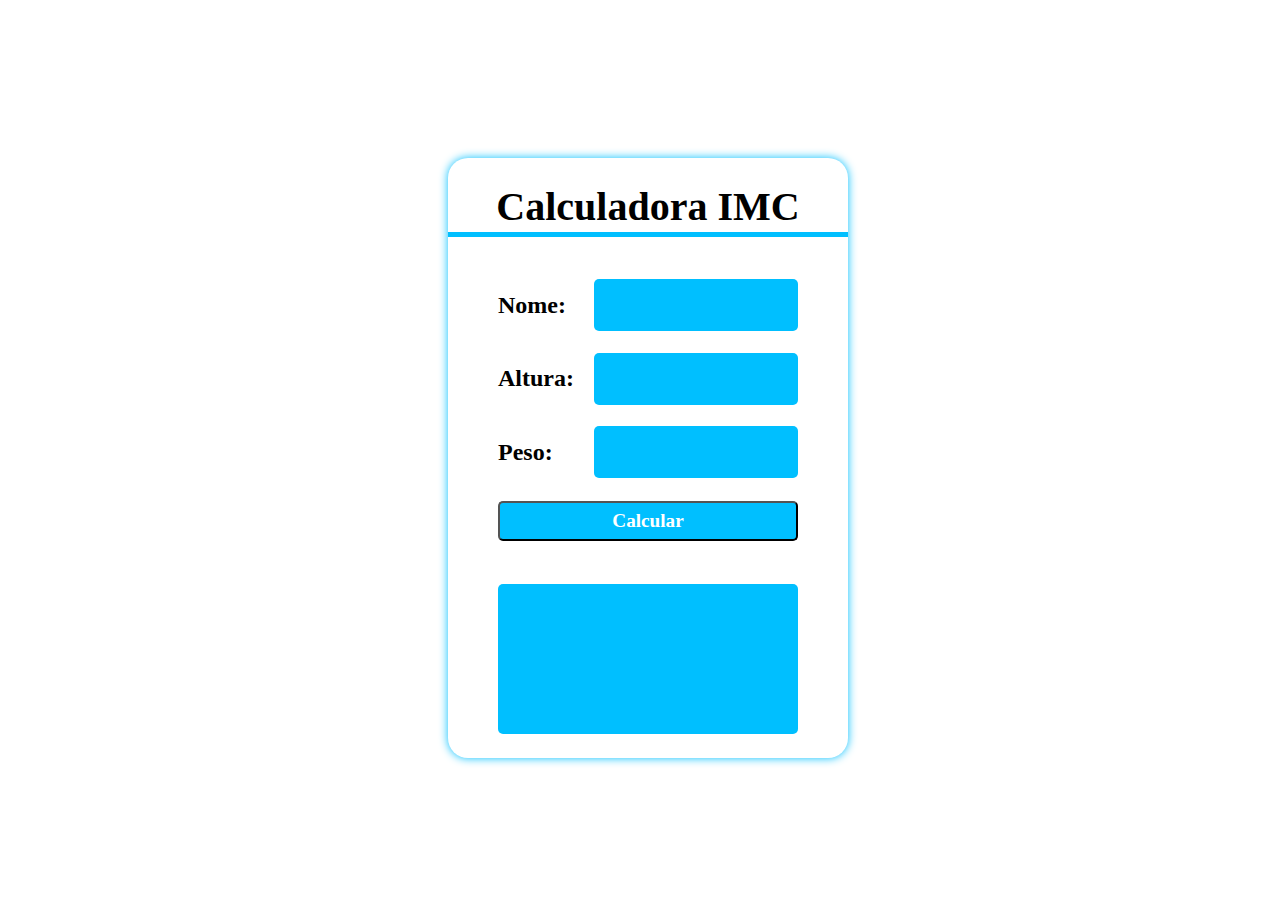
<file: index.html>
<!DOCTYPE html>
<html lang="pt">
<head>
				<meta charset="UTF-8">
				<title>Calculadora IMC</title>
				<link rel="stylesheet" href="estilo.css">
</head>
<body>
				<main>
								
								<div class="container">
								<div class="title"> Calculadora IMC </div>	
								
								<div class="input">
												<label>Nome:</label>
												<input type="text" id="nome">
								</div>
								
								<div class="input">												
												<label>Altura:</label>
												<input type="number" id="altura">
								</div>		
								
								<div class="input">
												<label>Peso:</label>
												<input type="number" id="peso">
												
								</div>
								
								<button id="calcular">Calcular</button>
								<div class="result" id="resultado"></div>
								
				</main>
				
				<script src="./imc.js"></script>
				
				
</body>
</html>
</file>
<file: estilo.css>
main{
  display: flex;
  width: 100vw;
  height: 100vh;
  justify-content: center;
  align-items: center;
  
 }
 
 .container{
  display: flex;
  flex-direction: column;
  background: white;
  width: 400px;
  height: 600px;
  align-items: center;
  justify-content: space-evenly;
  border-radius: 20px;
  box-shadow: 0 0 10px #00BFFF;
 }

 .title{
  color: black;
  display: flex;
  justify-content: center;
  align-items: center;
  width: 100%;
  height: 50px;
  font: bold 2.5rem serif;
  border-bottom: solid 5px #00BFFF;
  margin-bottom: 20px;
 }
 
 .input {
  display: flex;
  width: 300px;
  height: 50px;
  justify-content: space-between;
  align-items: center;
 }

 .input input {
  width: 200px;
  height: 50px;
  border-radius: 5px;
  border:none;
  outline: 0;
  font: bold 1.5rem serif;
  text-align: center;
  background: #00BFFF;
  color: white;
 }
 
 .input label {	 
  font: bold 1.5rem serif;
 } 

 button{
  width: 300px;
  height: 40px;
  font: bold 1.2rem serif;
  background: #00BFFF;
  color: white;
  outline: none;
  border-radius: 5px;
  cursor: pointer;
 }
 
 .result{
  display: flex;
  margin-top: 20px;
  align-items: center;
  width: 300px;
  height: 150px;
  border-radius: 5px;
  font: italic 1.5rem serif;
  box-shadow: 0px 0px 10px white;
  background: #00BFFF;
  color: white;
  padding: 20px;
  box-sizing: border-box;
  user-select: none;
 }
</file>
